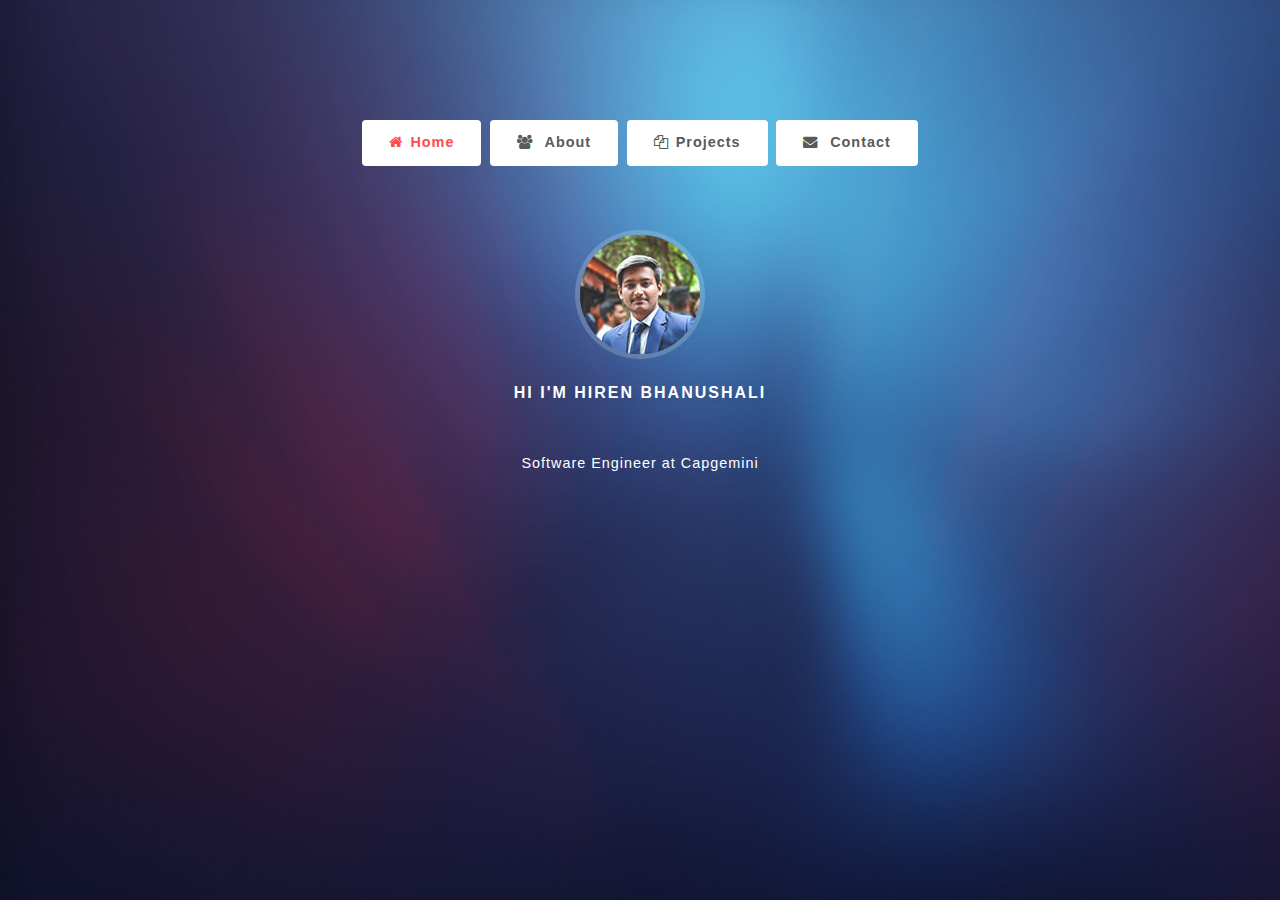
<file: index.html>
<!DOCTYPE html>
<html lang="zxx">

<head>
    <title>Hiren Bhanushali</title>
    <!-- Meta tag Keywords -->
    <meta name="viewport" content="width=device-width, initial-scale=1">
    <meta charset="UTF-8" />
    
    <!-- //Meta tag Keywords -->
    <!-- Custom-Files -->
    <link rel="stylesheet" href="css/bootstrap.css">
    <!-- Bootstrap-Core-CSS -->
    <link rel="stylesheet" href="css/style.css" type="text/css" media="all" />
    <!-- Style-CSS -->
    <!-- font-awesome-icons -->
    <link href="css/font-awesome.css" rel="stylesheet">
    <!-- //font-awesome-icons -->
    <!-- /Fonts -->
    
    <!-- //Fonts -->

</head>

<body>

    <!-- mian-content -->
    <div class="main-banner" id="home">

        <!--/banner-->
        <div class="banner-info">
            <div class="middile-inner-con">
                <div class="tab-main mx-auto">

                    <input id="tab1" type="radio" name="tabs" class="w3layouts-sm" checked>
                    <label for="tab1"><span class="fa fa-home" aria-hidden="true"></span>Home</label>

                    <input id="tab2" type="radio" class="w3layouts-sm" name="tabs">
                    <label for="tab2"><span class="fa fa-users" aria-hidden="true"></span> About</label>

                    <input id="tab3" type="radio" class="w3layouts-sm" name="tabs">
                    <label for="tab3"><span class="fa fa-files-o" aria-hidden="true"></span>Projects</label>
                    <input id="tab4" type="radio" class="w3layouts-sm" name="tabs">
                    <label for="tab4"><span class="fa fa-envelope" aria-hidden="true"></span> Contact</label>
                    <section id="content1" class="inner-w3layouts-wrap">
                        <img src="images/admin.jpg" class="admin img-fluid" alt="mobile-image">
                        <h4>Hi I'm Hiren Bhanushali</h4>
                        <!--<h2>My Introduction</h2>-->
                        <p>Software Engineer at Capgemini</p>

                    </section>
                    <section id="content2" class="inner-w3layouts-wrap">
                        <h3 class="head-w3ls">What I do</h3>
                        <p>Finished my Bachelors in Engineering and currently working as Software Engineer at Capgemini. I am passionate about programming and learning new skills and use them to create quality deliverables. Proficient in Python and other technical skills include JavaScript, Java, C, Oracle Databse. I have interned For Research Cell at my college. Doing this internship has given me ability to translate requirements into technical solutions. Apart from maintaining a good academic track record, I have participated in several coding contests & have volunteered in College events.</p>
                    </section>
                    <section id="content3" class="inner-w3layouts-wrap">
                        <h3 class="head-w3ls">See My Latest Works.</h3>
                        <div class="row news-grids text-center">
                            <div class="col-4 gal-img">
                                <a href="https://ashapura-traders.herokuapp.com"><img src="images/g1.jpg" alt="news image" class="img-fluid"></a>
                                


                            </div>
                            <div class="col-4 gal-img">
                                <a href="https://thesearestonks.herokuapp.com/"><img src="images/g2.jpg" alt="news image" class="img-fluid"></a>
                                
                            </div>
                            <div class="col-4 gal-img">


                                <a href="https://hirenbhanushali.github.io/pass/"><img src="images/g6.jpg" alt="news image" class="img-fluid"></a>
                                
                            </div>
                            <!-- popup-->

                        </div>
                    </section>
                    <section id="content4" class="inner-w3layouts-wrap">
                        <h3 class="head-w3ls"> Get In Touch</h3>
                        <form action="https://formsubmit.co/hirenbhanushali7620@gmail.com" method="POST" name="contact-form" class="contact-form" action="#">
                            <div class="row">
                                <div class="col-6 con-gd">
                                    <div class="form-group">
                                        <p>Name *</p>
                                        <input type="text" class="form-control" id="name" placeholder="" name="name" required="">
                                    </div>
                                    <div class="form-group">
                                        <p>Email *</p>
                                        <input type="email" class="form-control" id="email" placeholder="" name="email" required="">
                                    </div>

                                </div>
                                <div class="col-6 con-gd">
                                    <div class="form-group">
                                        <p>Send a Message *</p>
                                        <textarea name="Message" placeholder="" required=""></textarea>
                                    </div>

                                </div>

                            </div>
                            <div class="form-group">

                                <button type="submit" class="btn btn-default">Submit</button>
                            </div>

                        </form>
                        <ul class="w3pvt_social_list list-unstyled mt-3">
                            <li>
                                <a href="mailto:hirenbhanushali7620@gmail.com" class="w3layouts-icon">
                                    <span class="fa fa-envelope"></span>
                                </a>
                            </li>
                            <li>
                                <a href="https://github.com/hirenbhanushali" class="w3layouts-icon">
                                    <span class="fa fa-github"></span>
                                </a>
                            </li>
                            <li>
                                <a href="https://www.linkedin.com/in/hiren-bhanushali/" class="w3layouts-icon">
                                    <span class="fa fa-linkedin"></span>
                                </a>
                            </li>
                        </ul>
                    </section>

                </div>
                <!--// banner-inner -->
            </div>
        </div>
    </div>
    <!--//main-content-->


</body>

</html>
</file>
<file: css/style.css>
/*--
	Author: W3Layouts
	Author URL: http://w3layouts.com
	License: Creative Commons Attribution 3.0 Unported
	License URL: http://creativecommons.org/licenses/by/3.0/
--*/

html,
body {
    margin: 0;
    font-size: 100%;
    background: #fff;
    font-family: 'Raleway', sans-serif;
    scroll-behavior: smooth;
}

body a {
    text-decoration: none;
    transition: 0.5s all;
    -webkit-transition: 0.5s all;
    -moz-transition: 0.5s all;
    -o-transition: 0.5s all;
    -ms-transition: 0.5s all;
}

a:hover {
    text-decoration: none;
}

input[type="button"],
input[type="submit"],
input[type="text"],
input[type="email"],
input[type="search"] {
    transition: 0.5s all;
    -webkit-transition: 0.5s all;
    -moz-transition: 0.5s all;
    -o-transition: 0.5s all;
    -ms-transition: 0.5s all;
    font-family: 'Source Sans Pro', sans-serif;
}

h1,
h2,
h3,
h4,
h5,
h6 {
    margin: 0;
    letter-spacing: 1px;
    font-weight: 600;
    font-family: 'Source Sans Pro', sans-serif;
}

p {
    font-size: 0.9em;
    color: #fff;
    line-height: 1.9em;
    letter-spacing: 1px;
    margin-bottom: 0;
}

ul {
    margin: 0;
    padding: 0;
}


.breadcrumb,
ol {
    margin-bottom: 0 !important;
}

/*--/banner --*/

.main-banner {
    background: url(../images/banner1.jpg)no-repeat;
    -webkit-background-size: cover;
    -moz-background-size: cover;
    -o-background-size: cover;
    -ms-background-size: cover;
    background-size: cover;
    position: relative;
    min-height: 100vh;
}

.banner-info {
    padding-top: 5em;
}

.w3pvt-logo a {
    display: initial;
    margin: 0;
    letter-spacing: 1px;
    color: #fff;
    font-size: 1em;
    font-weight: 700;
    text-shadow: 2px 5px 3px rgba(0, 0, 0, 0.06);
    text-transform: uppercase;
}

/*--//banner --*/
/*--/content --*/
img.admin {
    border-radius: 50%;
    -webkit-border-radius: 50%;
    -moz-border-radius: 50%;
    -ms-border-radius: 50%;
    -o-border-radius: 50%;
    background: #dff0f738;
    padding: 0.3em;
    margin-bottom: 1em;
}

.inner-w3layouts-wrap h2,
.head-w3ls {
    color: #fff;
    font-size: 1.4em;
    text-transform: uppercase;
    letter-spacing: 2px;
    text-shadow: 2px 5px 3px rgba(0, 0, 0, 0.06);
    margin: 0em 0 1.5em 0;
}

.inner-w3layouts-wrap h4 {
    color: #fff;
    font-size: 1em;
    text-transform: uppercase;
    letter-spacing: 2px;
    text-shadow: 2px 5px 3px rgba(0, 0, 0, 0.06);
    margin: 0.5em 0 3em 0;
}


/*--//content --*/
/*--/tab-content --*/
.tab-main {
    padding: 40px 0;
    border: none;
    background: transparent;
    box-shadow: none;
    width: 80%;
    text-align: center;
}

.inner-w3layouts-wrap {
    margin: 0 auto;
    width: 55%;
    padding-top: 4em;
    text-align: center;

}

.tab-main section {
    display: none;
}

.tab-main input.w3layouts-sm {
    display: none;
}



.tab-main label {
    display: inline-block;
    padding: 10px 25px;
    font-weight: 600;
    text-align: center;
    color: #595a5a;
    border: 2px solid #ffffff47;
    border-radius: 4px;
    background: #fff;
    margin: 0 2px;
    font-size: 0.9em;
    letter-spacing: 1px;
    font-family: 'Raleway', sans-serif;
}

.tab-main span {
    margin-right: 0.5em;
}

/*----*
.tab-main label:before {
    font-family: fontawesome;
    font-weight: normal;
    margin-right: 10px;
    opacity: 0;
    display: none;
}

.tab-main label[for*='1']:before {
    content: '\f1cb';
}

.tab-main label[for*='2']:before {
    content: '\f17d';
}

.tab-main label[for*='3']:before {
    content: '\f16c';
}

.tab-main label[for*='4']:before {
    content: '\f171';
}
/*----*/
.tab-main label:hover {
    color: #ff4c4c;
    cursor: pointer;
}

.tab-main input:checked + label {
    color: #ff4c4c;
    border: 2px solid #fff;
    background: #fff;
    /* border-top: 2px solid #FC427B; */
    /* border-bottom: 1px solid #fff; */
    border-radius: 4px;
}

.tab-main #tab1:checked ~ #content1,
.tab-main #tab2:checked ~ #content2,
.tab-main #tab3:checked ~ #content3,
.tab-main #tab4:checked ~ #content4 {
    display: block;
}

@media screen and (max-width: 800px) {
    .tab-main label:before {
        margin: 0;
        font-size: 18px;
    }
}

@media screen and (max-width: 500px) {
    .tab-main label {
        padding: 15px;
    }
}

/*--//tab-content --*/
/*-- /gallery --*/
h4.sub-title.two {
    color: #fd0;
}

.gal-img {
    padding: 0;
}

.gal-img img {
    border-radious: 0px;
}



/*--//gallery--*/

/*--//gallery--*/
.contact-form .form-control input {
    display: block;

}

form.contact-form {
    margin-top: 2em;
}


.contact-form .form-control,
.contact-form textarea {
    padding: 1em 1em;
    color: #495057;
    border: none;
    border-radius: 0px;
    outline: none;
    font-size: 0.9em;
    letter-spacing: 1px;
}

.contact-form textarea {
    min-height: 10em;
    -webkit-appearance: none;
    width: 100%;
}

.contact-form p {
    font-weight: 600;
    letter-spacing: 2px;
    color: #fff;
    font-size: 0.85em;
    text-align: left;
}

.contact-form button.btn {
    background: #ff4c4c;
    padding: 0.8em 3em;
    font-size: 15px;
    letter-spacing: 2px;
    color: #fff;
    border-radius: 0px;

    text-transform: uppercase;
    font-weight: 800;
    transition: 0.5s all;
    -webkit-transition: 0.5s all;
    -moz-transition: 0.5s all;
    -o-transition: 0.5s all;
    -ms-transition: 0.5s all;
    border: none;
}

.contact-form button.btn:hover {
    opacity: 0.8;
}

/* //contact form */

.copy-w3layouts-right p {

    letter-spacing: 2px;
}

.copy-w3layouts-right p a {
    color: #fff;
}

.copy-w3layouts-right p a:hover {
    opacity: 0.8;
}

.w3pvt_social_list li {
    display: inline-block;
}

.w3pvt_social_list li a {
    width: 34px;
    height: 34px;
    border-radius: 50%;
    -webkit-border-radius: 50%;
    -moz-border-radius: 50%;
    -o-border-radius: 50%;
    margin: 0.5em;
    background: #fff;
    display: inline-block;

}

.w3pvt_social_list li a span {
    color: #333;
    font-size: 0.9em;
    text-align: center;
    margin: 0;
    line-height: 2.5em;
}


/*--/responsive--*/
@media(max-width:1024px) {
    .tab-main {
        padding: 40px 0;
        width: 90%;
    }
}

@media(max-width:991px) {
    .popup {
        width: 40%;
    }
}

@media(max-width:800px) {
    .inner-w3layouts-wrap {
        margin: 0 auto;
        width: 90%;
        padding-top: 3em;
        text-align: center;
    }

    .banner-info {
        padding-top: 3.5em;
    }
}

@media(max-width:768px) {
    .tab-main {
        padding: 40px 0;
        width: 92%;
    }
}

@media(max-width:640px) {
    .popup {
        width: 40%;
    }

    .tab-main {
        padding: 40px 0;
        width: 95%;
    }

    .tab-main label {
        padding: 10px 18px;
    }
}

@media(max-width:480px) {

    .inner-w3layouts-wrap h2,
    .head-w3ls {
        font-size: 1.2em;
        letter-spacing: 2px;
        margin: 0em 0 1em 0;
    }

    .inner-w3layouts-wrap h4 {
        font-size: 0.9em;
        letter-spacing: 2px;
        margin: 0.5em 0 2em 0;
    }

    .tab-main label {
        padding: 10px 10px;
    }

    .tab-main span {
        margin-right: 0.2em;
    }
}

@media(max-width:414px) {
    p {
        font-size: 0.85em;

    }

    .w3pvt-logo a {
        font-size: 0.9em;
    }

    .banner-info {
        padding-top: 1.5em;
    }

    .tab-main {
        padding: 22px 0;
        width: 100%;
    }

    .tab-main label {
        padding: 6px 7px;
        font-size: 0.8em;
    }

    .contact-form textarea {
        min-height: 8.5em;
    }

    img.admin {
        padding: 0.3em;
        margin-bottom: 1em;
        width: 30%;
    }

    .inner-w3layouts-wrap {
        margin: 0 auto;
        width: 90%;
        padding-top: 2em;
    }

    form.contact-form {
        margin-top: 2em;
    }

    .contact-form button.btn {
        padding: 0.7em 2em;
        font-size: 14px;
        letter-spacing: 2px;
    }
}

@media(max-width:384px) {}

@media(max-width:375px) {}

/*--//responsive--*/
</file>
